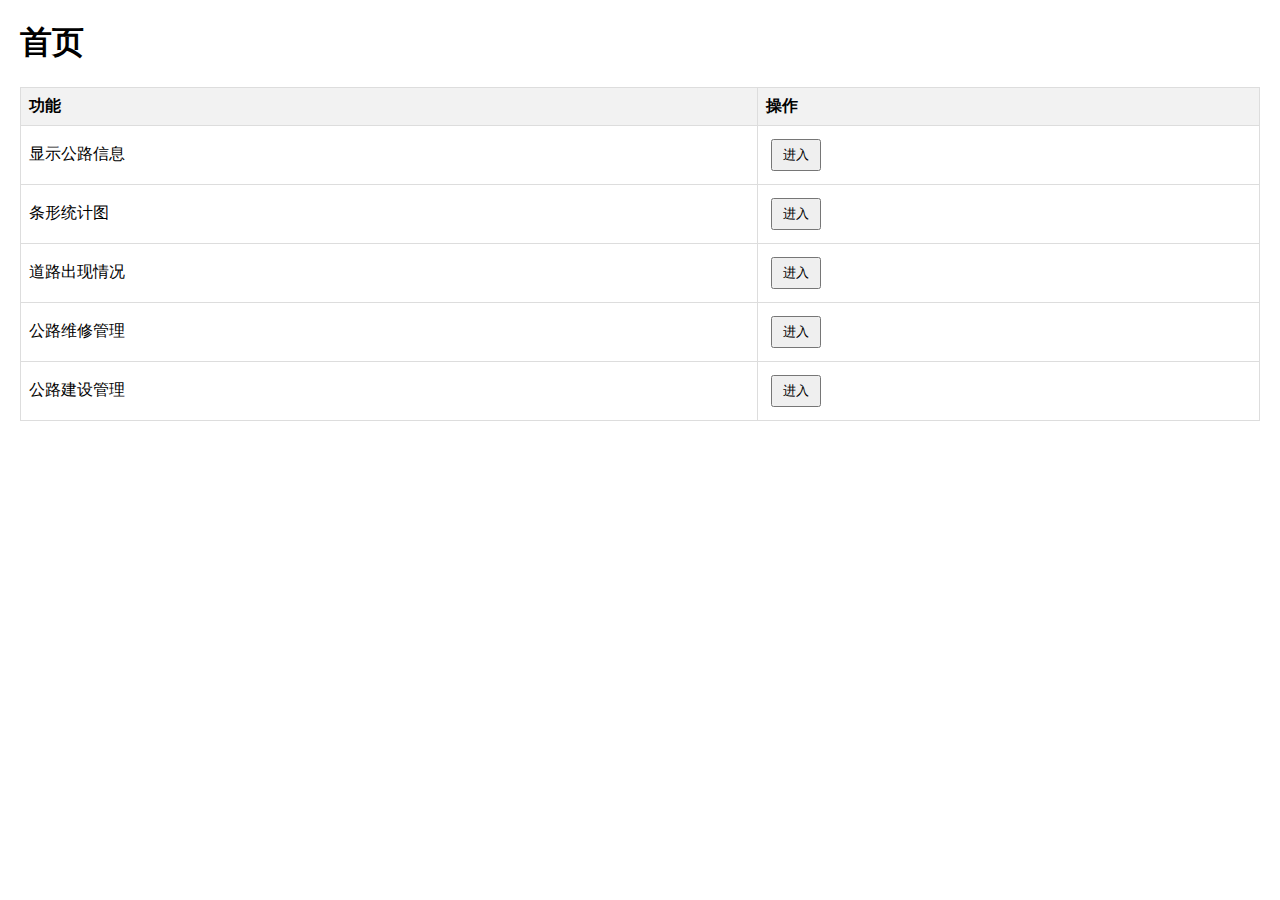
<file: xiangmu/target/classes/static/index.html>
<!DOCTYPE html>
<html lang="en">
<head>
    <meta charset="UTF-8">
    <title>公路信息管理系统</title>
    <style>
        body {
            font-family: Arial, sans-serif;
            margin: 20px;
        }
        table {
            width: 100%;
            border-collapse: collapse;
        }
        th, td {
            border: 1px solid #ddd;
            padding: 8px;
            text-align: left;
        }
        th {
            background-color: #f2f2f2;
        }
        button {
            padding: 5px 10px;
            margin: 5px;
            cursor: pointer;
        }
    </style>
</head>
<body>
<h1>首页</h1>
<table>
    <thead>
    <tr>
        <th>功能</th>
        <th>操作</th>
    </tr>
    </thead>
    <tbody>
    <tr>
        <td>显示公路信息</td>
        <td><button onclick="openPage('xianshi1.html')">进入</button></td>
    </tr>
    <tr>
        <td>条形统计图</td>
        <td><button onclick="openPage('Tuxingxiansh.html')">进入</button>
        </td>
    </tr>
    <tr>
        <td>道路出现情况</td>
        <td><button onclick="openPage('trafficaccident.html')">进入</button></td>
    </tr>
    <tr>
        <td>公路维修管理</td>
        <td><button onclick="openPage('weixiu.html')">进入</button></td>
    </tr>
    <tr>
        <td>公路建设管理</td>
        <td><button onclick="openPage('jianshe.html')">进入</button></td>
    </tr>
    <!-- 可以根据需要添加更多行 -->
    </tbody>
</table>

<script>
    function openPage(page) {
            window.location.href = page;
    }
</script>
</body>
</html>
</file>
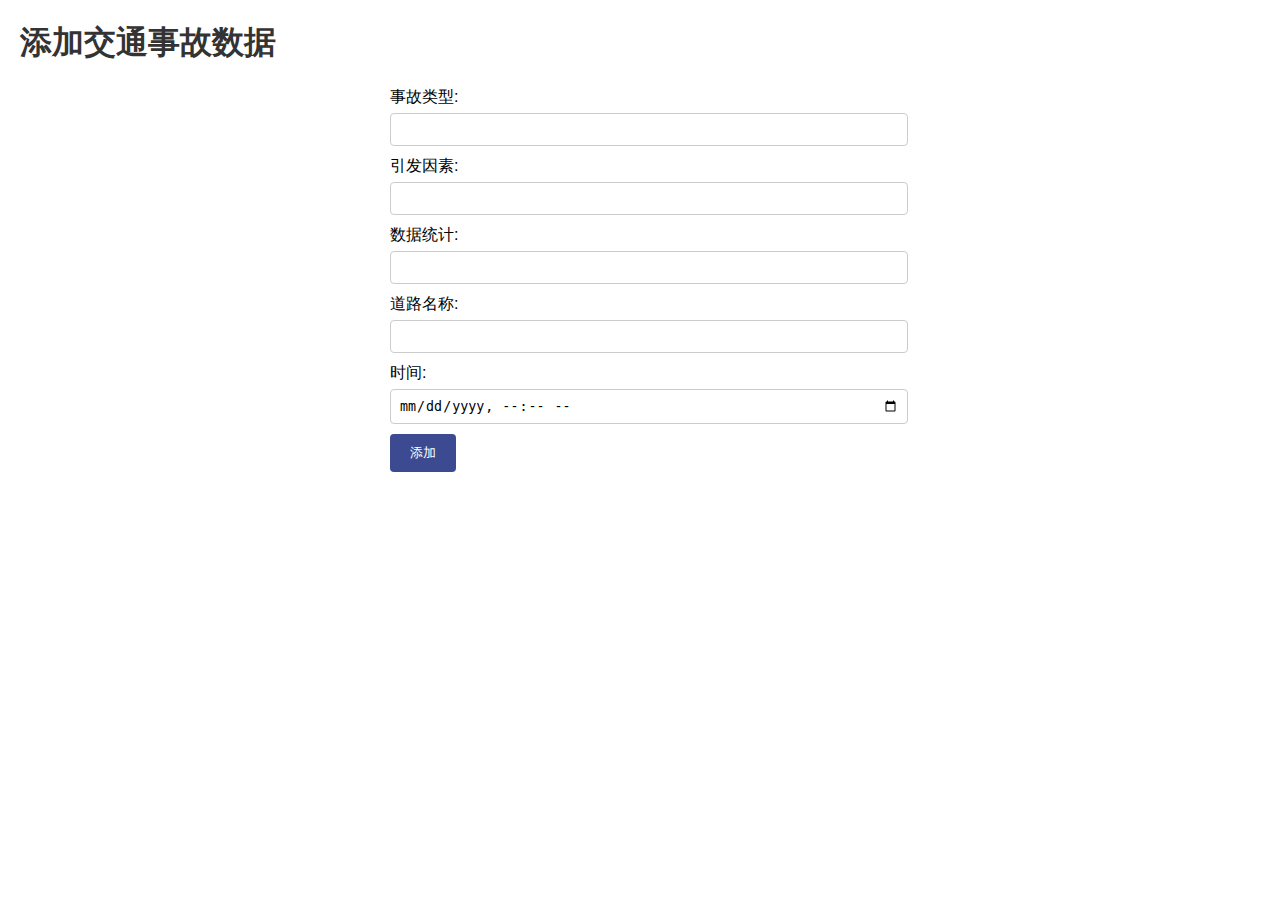
<file: xiangmu/target/classes/static/xianshi2.html>
<!DOCTYPE html>
<html lang="en">
<head>
  <meta charset="UTF-8">
  <title>添加交通事故数据</title>
  <style>
    body {
      font-family: Arial, sans-serif;
      margin: 20px;
    }
    h1 {
      color: #333;
    }
    form {
      max-width: 500px;
      margin: 0 auto;
    }
    label {
      display: block;
      margin-bottom: 5px;
    }
    input[type="text"],
    input[type="number"],
    input[type="datetime-local"] {
      width: 100%;
      padding: 8px;
      margin-bottom: 10px;
      border: 1px solid #ccc;
      border-radius: 4px;
    }
    button {
      padding: 10px 20px;
      background-color: #3c4a91;
      color: white;
      border: none;
      border-radius: 4px;
      cursor: pointer;
    }
    button:hover {
      background-color: #2a367b;
    }
  </style>
</head>
<body>
<h1>添加交通事故数据</h1>
<form id="addTrafficAccidentForm">
  <label for="accidentType">事故类型:</label>
  <input type="text" id="accidentType" name="accidentType" required>

  <label for="triggeringFactors">引发因素:</label>
  <input type="text" id="triggeringFactors" name="triggeringFactors" required>

  <label for="dataStatistics">数据统计:</label>
  <input type="number" id="dataStatistics" name="dataStatistics" required>

  <label for="roadName">道路名称:</label>
  <input type="text" id="roadName" name="roadName" required>

  <label for="time">时间:</label>
  <input type="datetime-local" id="time" name="time" required>

  <button type="submit">添加</button>
</form>

<script>
  document.getElementById('addTrafficAccidentForm').addEventListener('submit', function(event) {
    event.preventDefault(); // 阻止表单默认提交行为

    // 获取表单数据
    const accidentType = document.getElementById('accidentType').value;
    const triggeringFactors = document.getElementById('triggeringFactors').value;
    const dataStatistics = parseInt(document.getElementById('dataStatistics').value);
    const roadName = document.getElementById('roadName').value;
    const time = document.getElementById('time').value;

    // 发送 POST 请求添加交通事故数据
    fetch('/api/trafficaccidents/add', {
      method: 'POST',
      headers: {
        'Content-Type': 'application/json'
      },
      body: JSON.stringify({
        accident_type: accidentType,
        triggeringfactors: triggeringFactors,
        data_statistics: dataStatistics,
        road_name: roadName,
        time: time
      })
    })
            .then(response => {
              if (response.ok) {
                alert('添加成功');
                // 可以在这里进行页面跳转或刷新等操作
              } else {
                throw new Error('添加失败');
              }
            })
            .catch(error => {
              console.error("Error adding data: ", error);
              alert('添加失败，请检查网络连接或联系管理员。');
            });
  });
</script>
</body>
</html>
</file>
